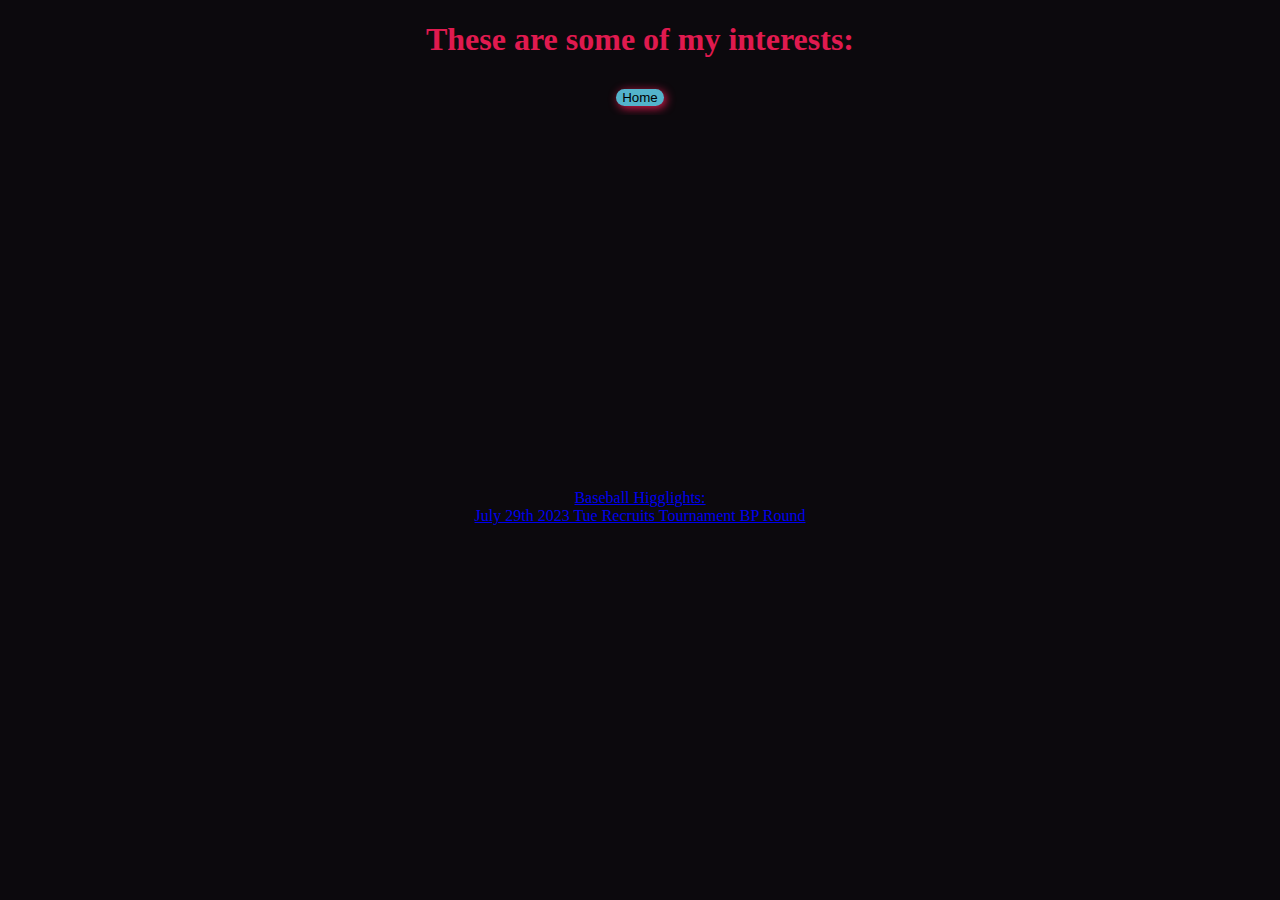
<file: aboutMe.html>
<!DOCTYPE html>
<html lang="en">
<head>
    <meta charset="UTF-8">
    <meta name="viewport" content="width=device-width, initial-scale=1.0">
    <link rel="stylesheet" type="text/css" href="style.css">
    <title>Document</title>
</head>
<body>
    <div class="aboutPage">
        <h1> These are some of my interests:</h1>
        <div>
            <a href="index.html"><button>Home</button>
        </div>
    <div class="baseball">
        <p1> Baseball Higglights: </p1>
        <a href= "https://youtu.be/e5cHFtuCTwA?si=VWs5VfOnXAs7MTdf"> July 29th 2023 Tue Recruits Tournament BP Round</a>
    </div>
        
        
</body>
</html>
</file>
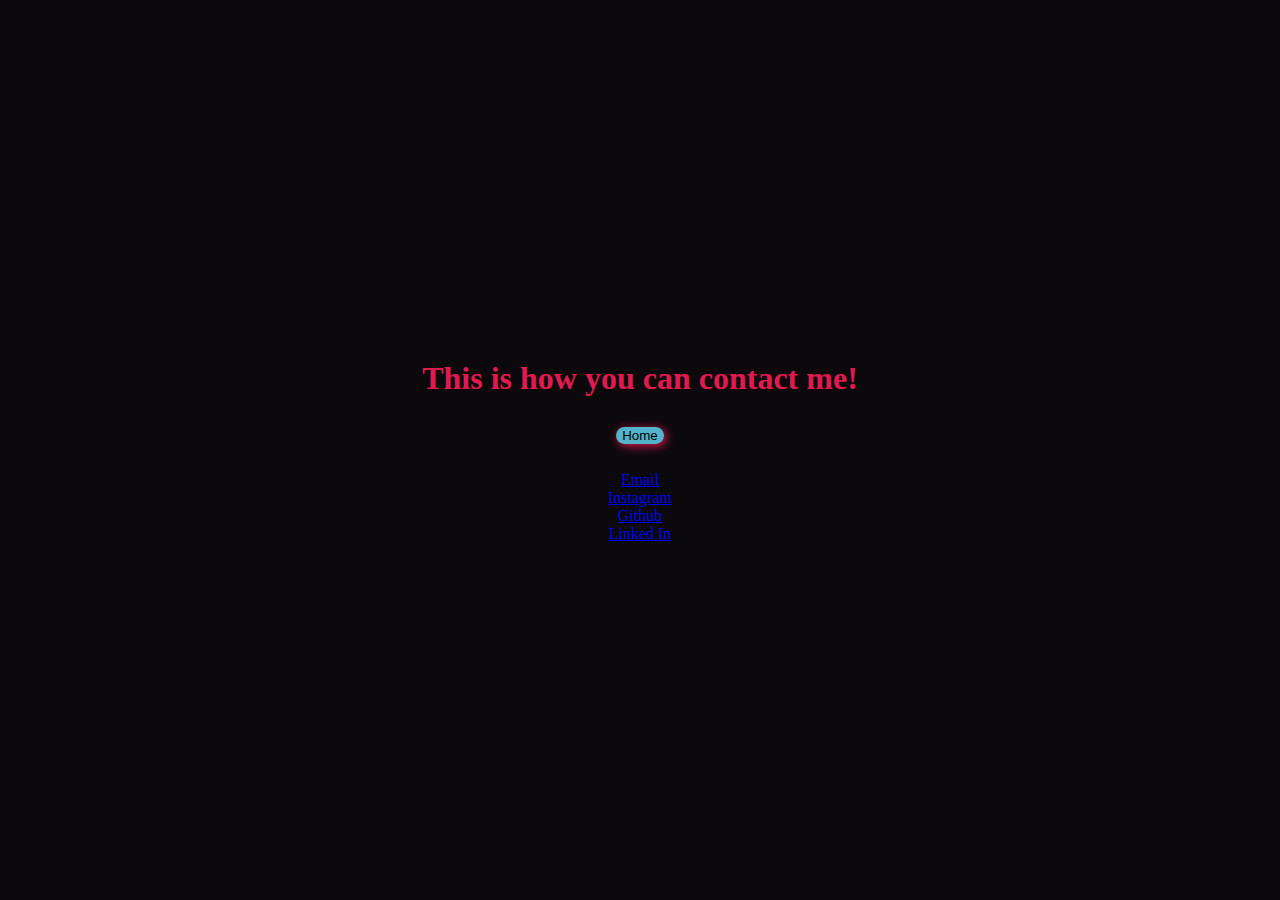
<file: contact.html>
<!DOCTYPE html>
<html lang="en">
<head>
    <meta charset="UTF-8">
    <meta name="viewport" content="width=device-width, initial-scale=1.0">
    <link rel="stylesheet" type="text/css" href="style.css">
    <title>Document</title>
</head>
<body>
    <div class="contactPage">
        <h1>This is how you can contact me!</h1>
    <div class="homeButton">
        <a href="index.html"><button>Home</button> </a>
    </div>        
    <div class="contacts">
        <a href= "https://mail.google.com/"> Email</a>
        <a href="https://www.instagram.com/"> Instagram</a>
        <a href="https://github.com/Rdemaio25">Github</a>
        <a href="https://www.linkedin.com/">Linked In</a>
    </div>
</body>
</html>
</file>
<file: style.css>
body{
    margin: 0;
}

.aboutPage{
    background-color: #0C090D;
    color: #E01A4F;
    width: 100vw;
    height:100vh;
    display: flex;
    align-items: center;
    justify-content: center;
    flex-direction: column;
   
}

.baseball{
    background-color: #0C090D;
    color: #E01A4F;
    width: 100vw;
    height:100vh;
    display: flex;
    align-items: center;
    justify-content: center;
    flex-direction: column;
}

.contactPage{
    background-color: #0C090D;
    color: #E01A4F;
    width: 100vw;
    height:100vh;
    display: flex;
    align-items: center;
    justify-content: center;
    flex-direction: column;
}

.contacts{
    display: flex;
    align-items: center;
    justify-content: center;
    flex-direction: column;
    margin: 2vh;
}


.homePage{
    background-color:#0C090D;
    color: #E01A4F;
    width: 100vw;
    height:100vh;
    display: flex;
    align-items: center;
    justify-content: center;
    flex-direction: column;
}

.inner-row{
    color:#E01A4F;
    display: flex;
    align-items: center;
    justify-content: center;
    margin: 2vh;
}

.projectsButton{
    color:#E01A4F;
    display: flex;
    align-items: center;
    justify-content: center;
    margin: 2vh;
}

.displayBox{
    border: 1px dashed rgb(255, 255, 255);
    width: 70vw;
    display: flex;
    align-items: center;    
    justify-content: space-around;
    flex-wrap: wrap;
}

.aboutMeButton{
    display: flex;
    align-items: center;
    justify-content: space-around;
}

.contactMeButton{
    display: flex;
    align-items: baseline;
    justify-content: space-around;
}

button, select{
    margin: 1vh;
    background-color: #53B3CB;
    border: none;
    border-radius: 1vw;
    cursor: pointer;
    box-shadow: 2px 2px 10px #E01A4F;
}

button:hover, select:hover{
    color:antiquewhite;
    background-color:#0C090D;
}
</file>
